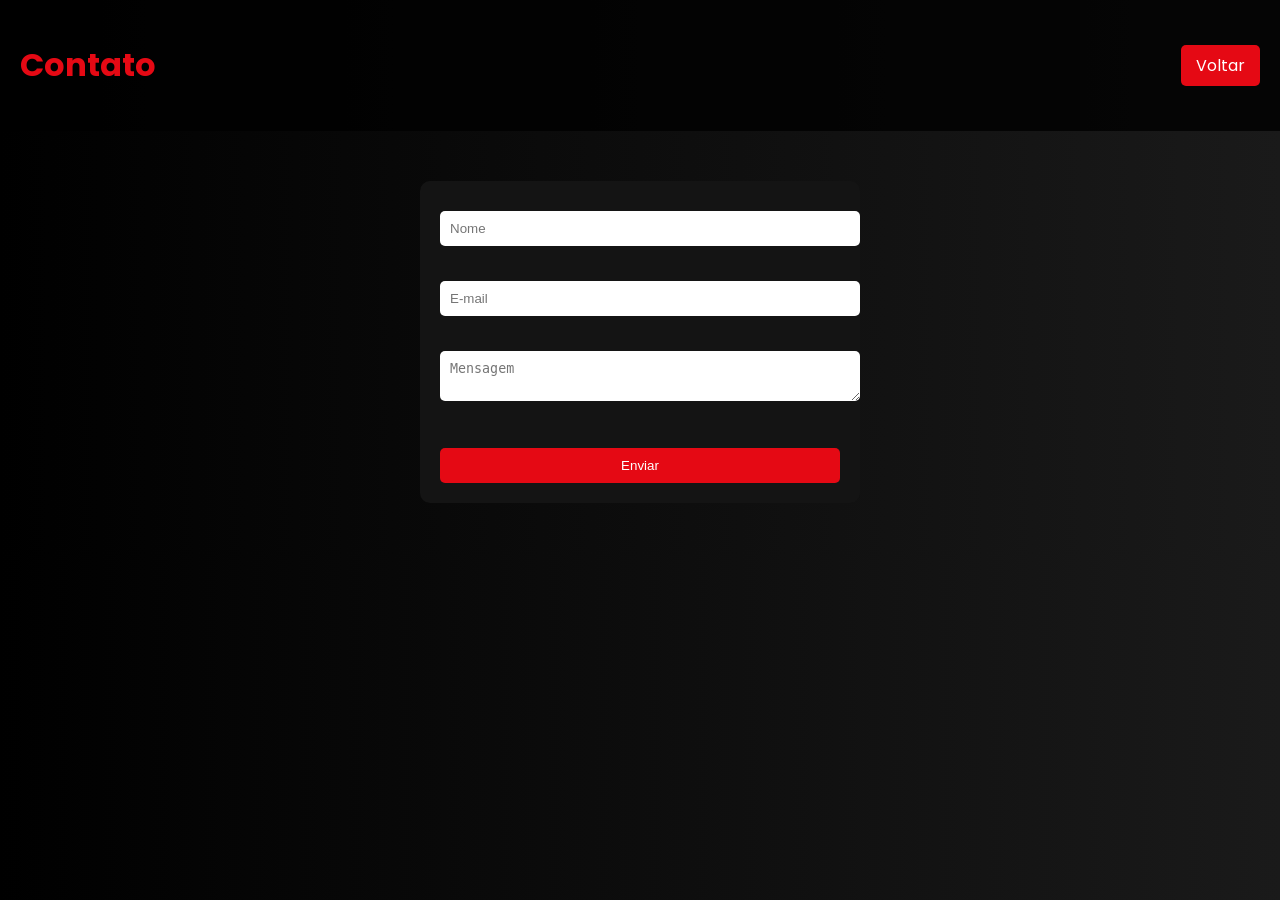
<file: contato.html>
<!DOCTYPE html>
<html lang="pt-br">
<head>
  <meta charset="UTF-8">
  <title>Contato</title>
  <link rel="stylesheet" href="style.css">
</head>
<body>

  <header>
    <h1>Contato</h1>
    <a href="index.html">Voltar</a>
  </header>

  <main>
    <form onsubmit="enviarMensagem(event)">
      <input type="text" placeholder="Nome" required><br><br>
      <input type="email" placeholder="E-mail" required><br><br>
      <textarea placeholder="Mensagem" required></textarea><br><br>
      <button type="submit">Enviar</button>
    </form>
  </main>

  <script src="script.js"></script>
</body>
</html>
</file>
<file: style.css>
/* Fonte bonita */
@import url('https://fonts.googleapis.com/css2?family=Poppins:wght@300;600&display=swap');

body {
  margin: 0;
  font-family: 'Poppins', sans-serif;
  background: linear-gradient(to right, #000000, #1a1a1a);
  color: white;
}

/* HEADER */
header {
  background: rgba(0, 0, 0, 0.8);
  padding: 20px;
  display: flex;
  justify-content: space-between;
  align-items: center;
}

header h1 {
  color: #e50914;
}

header a {
  color: white;
  text-decoration: none;
  background: #e50914;
  padding: 8px 15px;
  border-radius: 5px;
  transition: 0.3s;
}

header a:hover {
  background: #ff1f1f;
}

/* CONTAINER */
.container {
  display: flex;
  justify-content: center;
  gap: 25px;
  padding: 40px;
  flex-wrap: wrap;
}

/* CARDS */
.card {
  background: #141414;
  border-radius: 12px;
  overflow: hidden;
  width: 200px;
  transition: transform 0.3s, box-shadow 0.3s;
  cursor: pointer;
}

.card img {
  width: 100%;
  display: block;
}

/* EFEITO HOVER 🔥 */
.card:hover {
  transform: scale(1.08);
  box-shadow: 0 10px 25px rgba(229, 9, 20, 0.6);
}

.card h2 {
  padding: 10px;
  font-size: 18px;
}

/* FORMULÁRIO */
form {
  max-width: 400px;
  margin: 50px auto;
  background: #141414;
  padding: 20px;
  border-radius: 10px;
}

input, textarea {
  width: 100%;
  padding: 10px;
  border: none;
  border-radius: 5px;
  margin-top: 10px;
}

button {
  margin-top: 15px;
  width: 100%;
  padding: 10px;
  background: #e50914;
  color: white;
  border: none;
  border-radius: 5px;
  cursor: pointer;
}

button:hover {
  background: #ff1f1f;
}
.card::after {
  content: "▶ Assistir";
  position: absolute;
  bottom: 0;
  left: 0;
  right: 0;
  background: rgba(0,0,0,0.8);
  text-align: center;
  padding: 10px;
  opacity: 0;
  transition: 0.3s;
}

.card:hover::after {
  opacity: 1;
}
.card img {
  width: 100%;
  aspect-ratio: 2 / 3; /* padrão de pôster */
  object-fit: cover;
}
.card {
  display: flex;
  flex-direction: column;
  justify-content: space-between;
}
</file>
